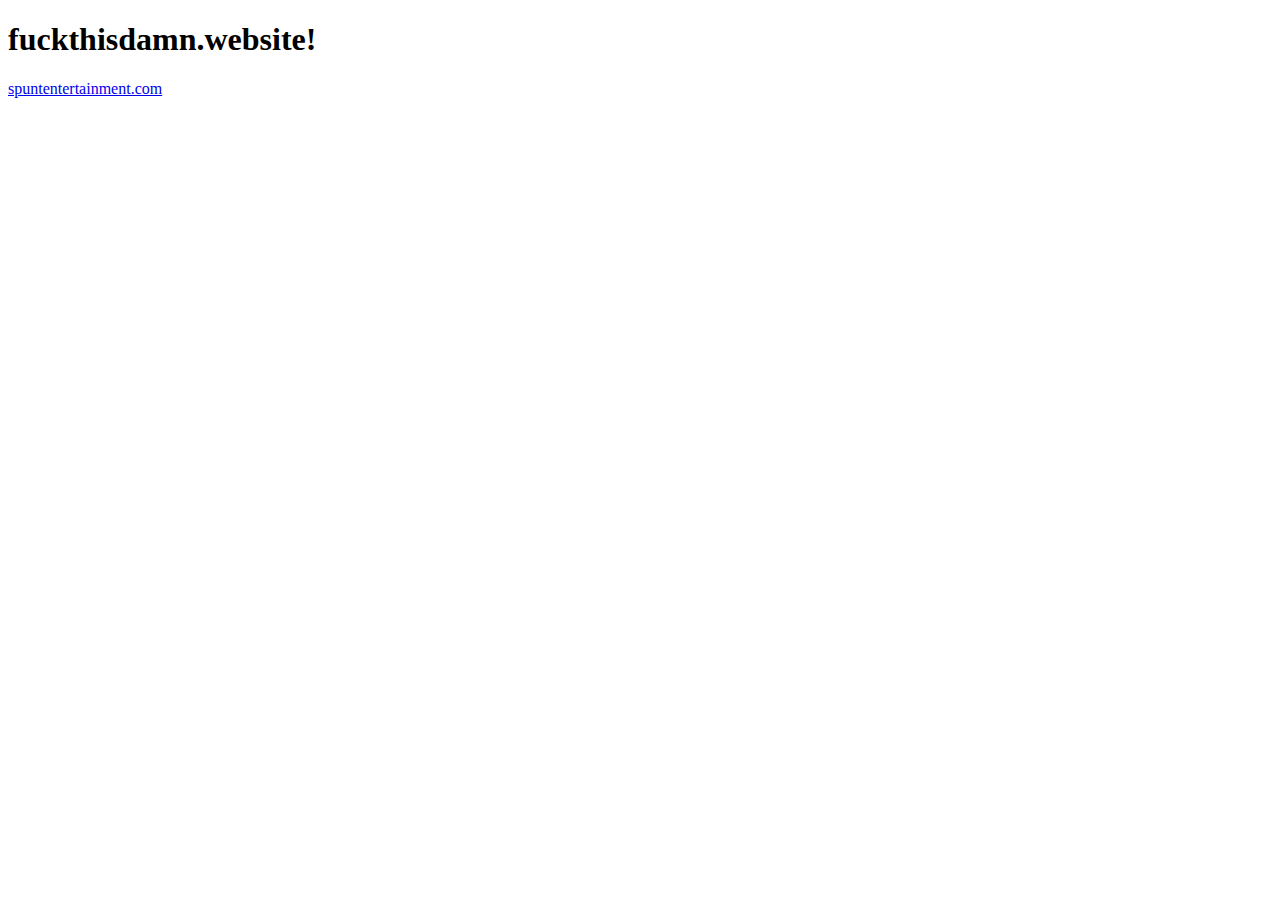
<file: index.html>
<!DOCTYPE html>
<html lang="en">
  <head>
    <meta charset="UTF-8" />
    <link rel="icon" type="image/svg+xml" href="/stackblitz-favicon-editor.png" />
    <meta name="viewport" content="width=device-width, initial-scale=1.0" />
    <title>My first WebContainers app</title>
  </head>
  <body>
    <header>
      <h1>fuckthisdamn<span class="wc">.website</span>!</h1>
      <p>
        <a class="docs" href="https://webcontainers.io" target="_blank" rel="noreferrer noopener">
          spuntentertainment.com
        </a>
      </p>
    </header>
    <div id="app"></div>
    <script type="module" src="/main.js"></script>
  </body>
</html>
</file>
